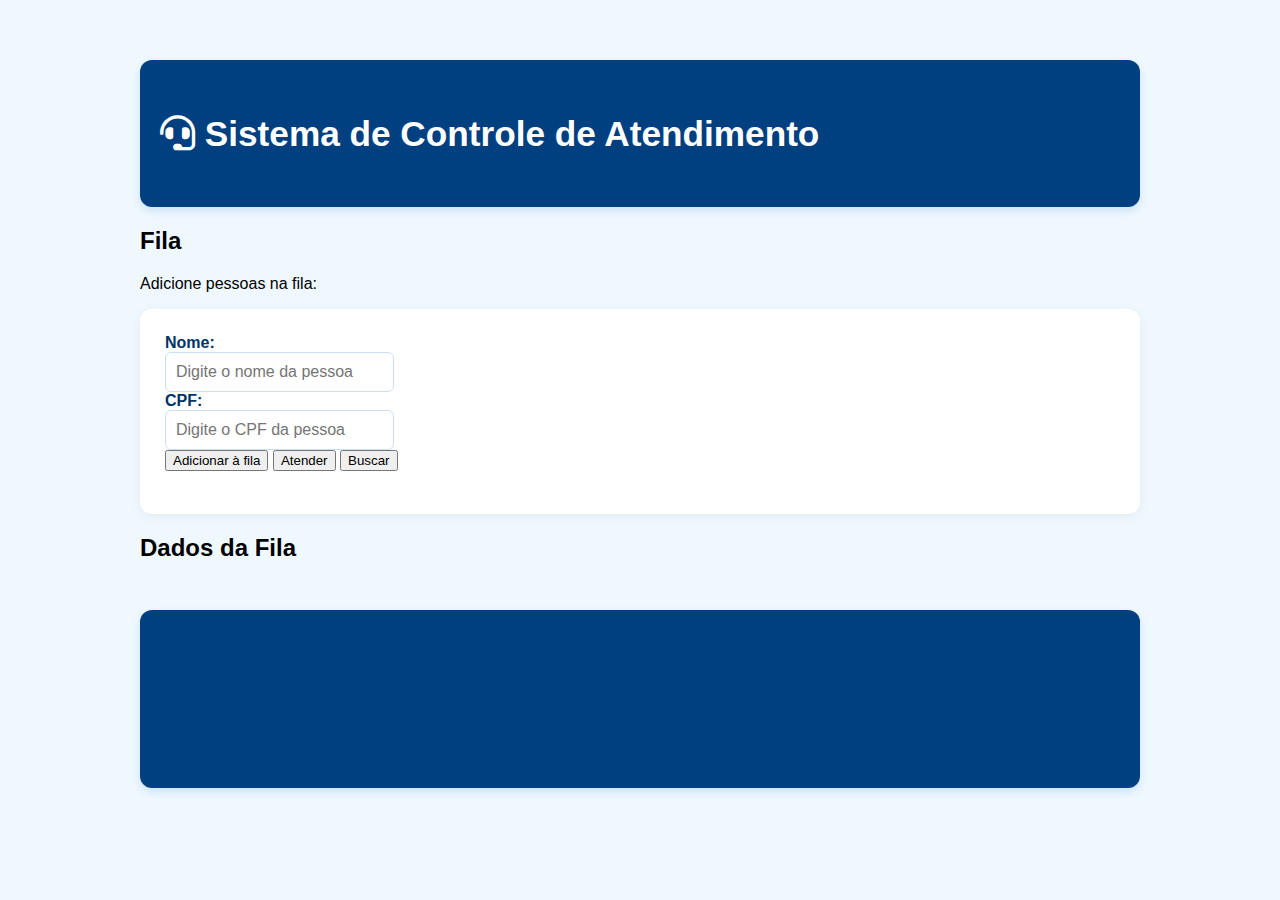
<file: index.html>
<!DOCTYPE html>
<html>

<head>
  <meta charset="UTF-8" />
  <meta name="viewport" content="width=device-width, initial-scale=1.0">
  <title>Fila em JavaScript</title>
  <link href="https://cdn.jsdelivr.net/npm/bootstrap@5.3.0-alpha1/dist/css/bootstrap.min.css" rel="stylesheet"
    integrity="sha384-GLhlTQ8iRABdZLl6O3oVMWSktQOp6b7In1Zl3/Jr59b6EGGoI1aFkw7cmDA6j6gD" crossorigin="anonymous">
  <link rel="stylesheet" href="https://cdnjs.cloudflare.com/ajax/libs/font-awesome/5.15.4/css/all.min.css" />
  <script type="module" src="./models/Atendimento.js"></script>
  <script type="module" src="./models/utils.js"></script>
  <script type="module" src="./models/FilaCircular.js"></script>
  <script type="module" src="./controllers/filaController.js"></script>
  <link rel="stylesheet" href="style.css" />

</head>

<body>
  <div class="container">
    <div class="jumbotron bg-success text-light text-center py-3">
      <h1 class="display-4"><i class="fas fa-headset"></i> Sistema de Controle de Atendimento</h1>
    </div>
    <div id="mensagem-remocao" class="alert alert-success mt-3" style="display: block;"></div>
    <h2>Fila</h2>
    <p>Adicione pessoas na fila:</p>
    <div class="form-group">
      <label for="novoNome">Nome:</label>
      <br />
      <input type="text" class="form-control" id="txtnovoNome" placeholder="Digite o nome da pessoa" />
      <br />
      <label for="novoCPF">CPF:</label>
      <br />
      <input type="text" class="form-control" id="txtnovoCPF" placeholder="Digite o CPF da pessoa" />
      <br />
      <button class="btn btn-primary" onclick="addElemento()">Adicionar à fila</button>
      <button class="btn btn-success" onclick="atenderFila()">Atender</button>
      <button class="btn btn-warning" onclick="buscarPorCPF()">Buscar</button>

      <br />
      <br />
    </div>
    <h2 id="lblPessoasFila">Dados da Fila</h2>
    <ul id="listFila"></ul>
    </ul>
    <footer class="footer bg-success text-light text-center mt-5 py-3">
      <div class="container text-center">
        <span class="text-light">Desenvolvido por IFSULDEMINAS - Campus Machado <i class="fas fa-heart"></i></span>
      </div>
    </footer>
  </div>
</body>

</html>
</file>
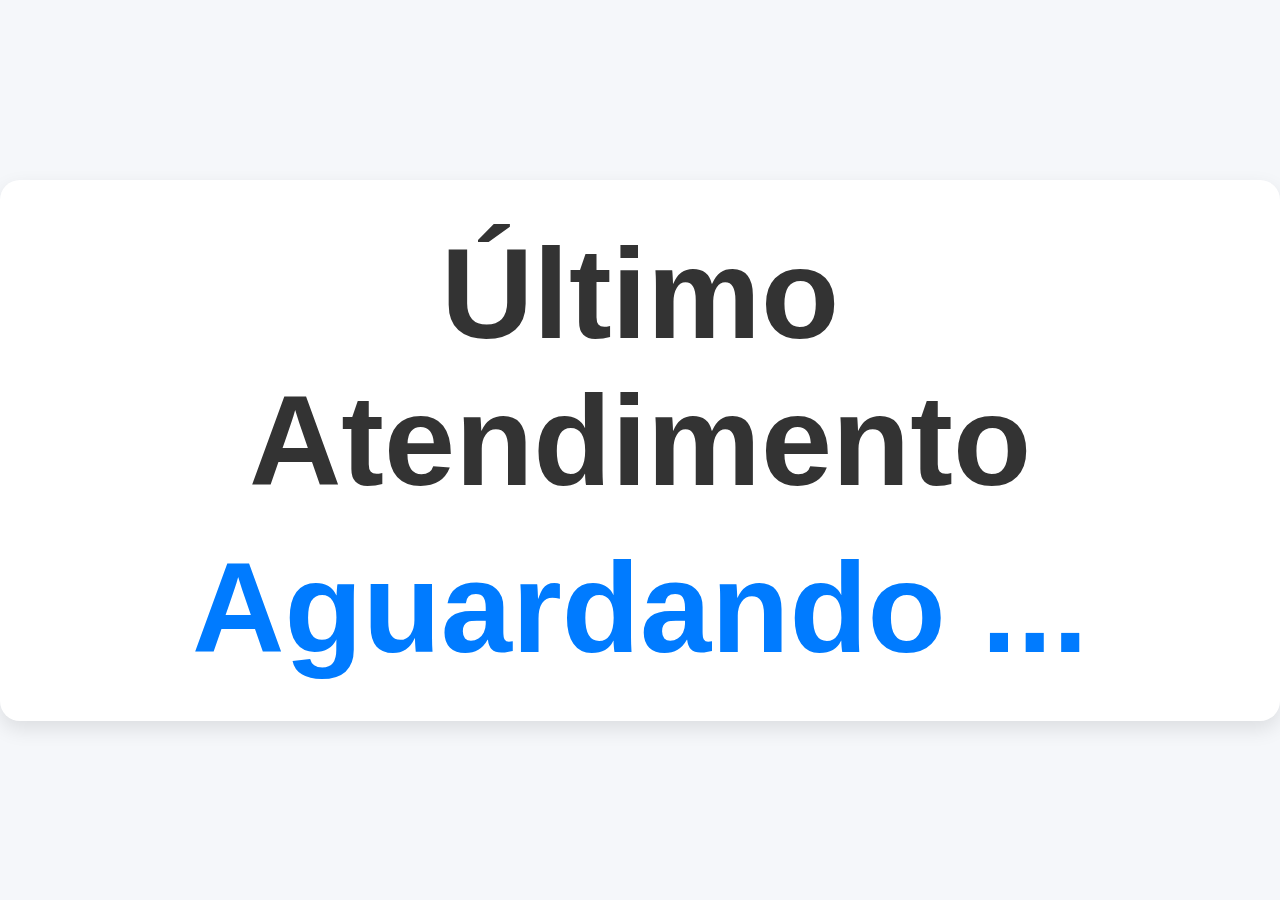
<file: painel.htm>
<!DOCTYPE html>
<html lang="pt-BR">

<head>
    <meta charset="UTF-8">
    <title>Último Atendimento</title>
    <style>
        body {
            font-family: Arial, sans-serif;
            background-color: #f5f7fa;
            display: flex;
            justify-content: center;
            align-items: center;
            height: 100vh;
            margin: 0;
        }

        .card {
            background-color: #fff;
            padding: 40px 80px;
            border-radius: 20px;
            box-shadow: 0 8px 20px rgba(0, 0, 0, 0.1);
            text-align: center;
        }

        .card h1 {
            margin: 0 0 20px;
            font-size: 8rem;
            color: #333;
        }

        #ultimoAtendimento {
            font-size: 8rem;
            color: #007bff;
            font-weight: bold;
        }
    </style>
</head>

<body>
    <div class="card">
        <h1>Último Atendimento</h1>
        <div id="ultimoAtendimento">Aguardando ...</div>
    </div>

    <script src="../controllers/painelController.js"></script>
</body>

</html>
</file>
<file: style.css>
ul {
	
	list-style: none;
	padding: 0;
	margin-top: 20px;
}

li {
	padding: 5px;
	--bs-bg-opacity: 50;
    background-color: #97cddf;
	border-radius: 5px;
	margin-bottom: 5px;
}

li:hover {
    background-color: #97cddf;
	
}

.bg-success {
    --bs-bg-opacity: 1;
	--bs-alert-link-color: #122a4f;
    background-color: rgb(38 130 153) !important;
	
	
}

.btn-success {
    --bs-btn-color: #fff;
    --bs-btn-bg: #0d6efd;
    --bs-btn-border-color: #0d6efd;
    --bs-btn-hover-color: #fff;
    --bs-btn-hover-bg: #0d6efd;
    --bs-btn-hover-border-color: #0d6efd;
    --bs-btn-focus-shadow-rgb: 60, 153, 110;
    --bs-btn-active-color: #fff;
    --bs-btn-active-bg: #0d6efd;
    --bs-btn-active-border-color: #0d6efd;
    --bs-btn-active-shadow: inset 0 3px 5px rgba(0, 0, 0, 0.125);
    --bs-btn-disabled-color: #fff;
    --bs-btn-disabled-bg: #0d6efd;
    --bs-btn-disabled-border-color: #0d6efd;
}

.btn-warning {
    --bs-btn-color: #fff;
    --bs-btn-bg: #0d6efd;
    --bs-btn-border-color: #e9ecef;
    --bs-btn-hover-color: #fff;
    --bs-btn-hover-bg: #0d6efd;
    --bs-btn-hover-border-color: #0d6efd;
    --bs-btn-focus-shadow-rgb: 217, 164, 6;
    --bs-btn-active-color: #fff;
    --bs-btn-active-bg: #0d6efd;
    --bs-btn-active-border-color: #0d6efd;
    --bs-btn-active-shadow: inset 0 3px 5px rgba(0, 0, 0, 0.125);
    --bs-btn-disabled-color: #fff;
    --bs-btn-disabled-bg: #0d6efd;
    --bs-btn-disabled-border-color: #0d6efd;
}
.alert-success {
    --bs-alert-color: #000;
    --bs-alert-bg: var(--bs-success-bg-subtle);
    --bs-alert-border-color: #5b90dd;
    --bs-alert-link-color: #122a4f;
}



body {
	background-color: #f0f8ff;
	font-family: 'Segoe UI', sans-serif;
	margin: 0;
	padding: 0;
  }
  
  .container {
	max-width: 1000px;
	margin: 40px auto;
	padding: 20px;
  }
  
  /* Cabeçalho estilo hospital */
  .jumbotron {
	background-color: #004080 !important;
	color: #ffffff !important;
	border-radius: 12px;
	padding: 30px 20px;
	box-shadow: 0 4px 10px rgba(0, 102, 204, 0.15);
  }
  
  .jumbotron h1 {
	font-size: 2.2rem;
  }
  
  /* Alertas */
  .alert-success {
	background-color: #d9edf7;
	border-color: #bce8f1;
	color: #31708f;
	border-radius: 8px;
	text-align: center;
  }
  
  /* Formulário */
  .form-group {
	background-color: #ffffff;
	border-radius: 12px;
	padding: 25px;
	box-shadow: 0 3px 12px rgba(0, 0, 0, 0.05);
  }
  
  label {
	font-weight: 600;
	color: #003366;
  }
  
  input.form-control {
	border-radius: 6px;
	border: 1px solid #cce0f5;
	padding: 10px;
	font-size: 1rem;
  }
  
  
  
  /* Lista da fila */
  #listFila {
	list-style: none;
	padding: 0;
	margin-top: 20px;
  }
  
  #listFila li {
	background-color: #e6f2ff;
	border-left: 5px solid #0d6efd;
	padding: 12px 20px;
	margin-bottom: 10px;
	border-radius: 8px;
	box-shadow: 0 1px 4px rgba(0,0,0,0.05);
	font-size: 1.05rem;
  }
  
  /* Rodapé */
  .footer {
	background-color: #004080 !important; 
	color: #004080 !important;           
	border-radius: 12px;
  margin-top: 3rem;        
  padding-top: 0;           
  padding-bottom: 0;        
	padding: 20px;
	box-shadow: 0 4px 10px rgba(0, 102, 204, 0.15);
	font-weight: bold;
  
  }
</file>
